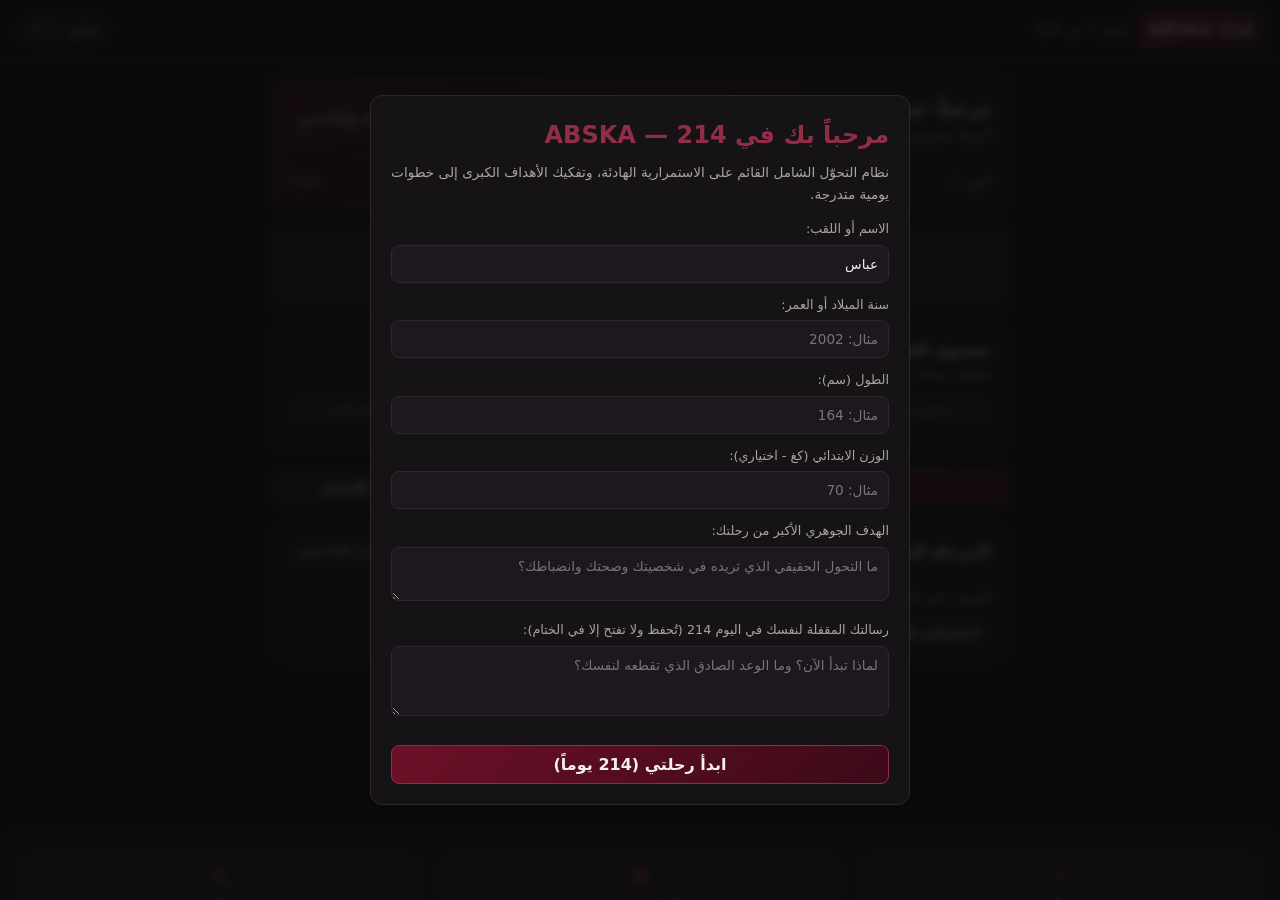
<file: index.html>
<!DOCTYPE html>
<html lang="ar" dir="rtl">
<head>
  <meta charset="UTF-8">
  <meta name="viewport" content="width=device-width, initial-scale=1.0, maximum-scale=1.0, user-scalable=no">
  <meta name="theme-color" content="#0B0B0D">
  <title>ABSKA — 214 | التحوّل الشامل</title>
  <style>
    :root {
      --bg-primary: #0B0B0D;
      --bg-secondary: #151316;
      --bg-card: #1c181e;
      --bg-hover: #262028;
      --maroon-primary: #6D1028;
      --maroon-dark: #3B0A18;
      --maroon-light: #922D48;
      --text-primary: #F4F0F1;
      --text-secondary: #AAA2A7;
      --border-color: #30262B;
      --accent-glow: rgba(146, 45, 72, 0.25);
      --font-stack: system-ui, -apple-system, "Segoe UI", Roboto, "Noto Sans Arabic", Cairo, sans-serif;
    }

    * {
      box-sizing: border-box;
      margin: 0;
      padding: 0;
      font-family: var(--font-stack);
      -webkit-tap-highlight-color: transparent;
    }

    body {
      background-color: var(--bg-primary);
      color: var(--text-primary);
      line-height: 1.6;
      display: flex;
      flex-direction: column;
      min-height: 100vh;
      overflow-x: hidden;
      padding-bottom: 75px;
    }

    /* Scrollbar */
    ::-webkit-scrollbar { width: 5px; height: 5px; }
    ::-webkit-scrollbar-track { background: var(--bg-primary); }
    ::-webkit-scrollbar-thumb { background: var(--border-color); border-radius: 4px; }
    ::-webkit-scrollbar-thumb:hover { background: var(--maroon-primary); }

    /* Top Bar */
    header.app-header {
      position: sticky;
      top: 0;
      z-index: 50;
      background: rgba(11, 11, 13, 0.95);
      backdrop-filter: blur(8px);
      border-bottom: 1px solid var(--border-color);
      padding: 12px 16px;
      display: flex;
      justify-content: space-between;
      align-items: center;
    }
    .brand {
      display: flex;
      align-items: center;
      gap: 10px;
    }
    .brand-logo {
      background: linear-gradient(135deg, var(--maroon-primary), var(--maroon-dark));
      color: var(--text-primary);
      font-weight: 900;
      letter-spacing: 1px;
      padding: 5px 10px;
      border-radius: 8px;
      border: 1px solid var(--maroon-light);
      font-size: 0.95rem;
    }
    .brand-title {
      font-size: 0.85rem;
      color: var(--text-secondary);
      font-weight: 500;
    }
    .user-pill {
      display: flex;
      align-items: center;
      gap: 8px;
      background: var(--bg-secondary);
      border: 1px solid var(--border-color);
      padding: 4px 10px;
      border-radius: 20px;
      font-size: 0.8rem;
    }
    .xp-badge {
      color: var(--maroon-light);
      font-weight: 700;
    }

    /* In-App Reminders */
    .reminder-banner {
      background: linear-gradient(90deg, var(--maroon-dark), var(--bg-secondary));
      border-bottom: 1px solid var(--border-color);
      padding: 8px 16px;
      font-size: 0.8rem;
      color: var(--text-secondary);
      display: flex;
      justify-content: space-between;
      align-items: center;
    }
    .reminder-banner.hidden { display: none; }

    /* Main Container */
    main.view-container {
      flex: 1;
      padding: 16px;
      max-width: 768px;
      width: 100%;
      margin: 0 auto;
    }
    .view-panel {
      display: none;
      animation: fadeIn 0.25s ease-in-out;
    }
    .view-panel.active {
      display: block;
    }
    @keyframes fadeIn {
      from { opacity: 0; transform: translateY(4px); }
      to { opacity: 1; transform: translateY(0); }
    }

    /* Cards & Containers */
    .card {
      background: var(--bg-secondary);
      border: 1px solid var(--border-color);
      border-radius: 12px;
      padding: 16px;
      margin-bottom: 16px;
      box-shadow: 0 4px 12px rgba(0, 0, 0, 0.4);
    }
    .card-header {
      display: flex;
      justify-content: space-between;
      align-items: center;
      margin-bottom: 12px;
      border-bottom: 1px solid rgba(48, 38, 43, 0.6);
      padding-bottom: 8px;
    }
    .card-title {
      font-size: 1rem;
      font-weight: 700;
      color: var(--text-primary);
      display: flex;
      align-items: center;
      gap: 8px;
    }

    /* Typography & Badges */
    h1, h2, h3 { color: var(--text-primary); }
    .text-muted { color: var(--text-secondary); font-size: 0.85rem; }
    .badge {
      display: inline-block;
      padding: 3px 8px;
      border-radius: 6px;
      font-size: 0.75rem;
      font-weight: 600;
      border: 1px solid transparent;
    }
    .badge-maroon {
      background: var(--maroon-dark);
      color: var(--text-primary);
      border-color: var(--maroon-light);
    }
    .badge-secondary {
      background: var(--bg-card);
      color: var(--text-secondary);
      border-color: var(--border-color);
    }

    /* Action Buttons */
    .btn {
      display: inline-flex;
      align-items: center;
      justify-content: center;
      gap: 8px;
      padding: 9px 16px;
      border-radius: 8px;
      font-size: 0.85rem;
      font-weight: 600;
      cursor: pointer;
      border: 1px solid transparent;
      transition: all 0.2s ease;
      text-decoration: none;
    }
    .btn-block { width: 100%; }
    .btn-primary {
      background: linear-gradient(135deg, var(--maroon-primary), var(--maroon-dark));
      color: var(--text-primary);
      border-color: var(--maroon-light);
    }
    .btn-primary:active { transform: scale(0.98); opacity: 0.9; }
    .btn-secondary {
      background: var(--bg-card);
      color: var(--text-primary);
      border-color: var(--border-color);
    }
    .btn-secondary:hover { background: var(--bg-hover); }
    .btn-sm { padding: 5px 10px; font-size: 0.75rem; border-radius: 6px; }
    .btn-danger {
      background: #4a151b;
      border-color: #82222d;
      color: #ffc9ce;
    }

    /* Progress Indicators */
    .progress-bar-container {
      width: 100%;
      height: 8px;
      background: var(--bg-primary);
      border-radius: 4px;
      overflow: hidden;
      margin: 8px 0;
      border: 1px solid var(--border-color);
    }
    .progress-bar-fill {
      height: 100%;
      background: linear-gradient(90deg, var(--maroon-dark), var(--maroon-light));
      border-radius: 4px;
      transition: width 0.4s ease;
    }

    /* Grids & Metric Displays */
    .metrics-grid {
      display: grid;
      grid-template-columns: repeat(2, 1fr);
      gap: 10px;
      margin-bottom: 12px;
    }
    .metric-box {
      background: var(--bg-card);
      border: 1px solid var(--border-color);
      padding: 12px;
      border-radius: 8px;
      text-align: center;
    }
    .metric-value {
      font-size: 1.3rem;
      font-weight: 800;
      color: var(--text-primary);
      margin-top: 4px;
    }
    .metric-label {
      font-size: 0.75rem;
      color: var(--text-secondary);
    }

    /* Forms & Inputs */
    .form-group {
      margin-bottom: 12px;
    }
    label {
      display: block;
      margin-bottom: 5px;
      font-size: 0.8rem;
      color: var(--text-secondary);
      font-weight: 500;
    }
    input, select, textarea {
      width: 100%;
      padding: 10px;
      background: var(--bg-card);
      border: 1px solid var(--border-color);
      border-radius: 8px;
      color: var(--text-primary);
      font-size: 0.85rem;
      outline: none;
    }
    input:focus, select:focus, textarea:focus {
      border-color: var(--maroon-light);
      box-shadow: 0 0 0 2px var(--accent-glow);
    }

    /* Tasks List */
    .task-item {
      display: flex;
      align-items: center;
      gap: 12px;
      background: var(--bg-card);
      border: 1px solid var(--border-color);
      padding: 12px;
      border-radius: 8px;
      margin-bottom: 8px;
      transition: background 0.2s;
    }
    .task-item.completed {
      opacity: 0.6;
      border-color: rgba(48, 38, 43, 0.4);
    }
    .task-item.completed .task-text {
      text-decoration: line-through;
    }
    .task-checkbox {
      width: 22px;
      height: 22px;
      border-radius: 6px;
      border: 2px solid var(--maroon-primary);
      display: flex;
      align-items: center;
      justify-content: center;
      cursor: pointer;
      flex-shrink: 0;
      background: var(--bg-primary);
    }
    .task-checkbox.checked {
      background: var(--maroon-primary);
      color: #fff;
    }
    .task-content {
      flex: 1;
    }
    .task-meta {
      display: flex;
      gap: 8px;
      font-size: 0.7rem;
      color: var(--text-secondary);
      margin-top: 3px;
    }

    /* Tree Paths */
    .tree-node {
      background: var(--bg-card);
      border: 1px solid var(--border-color);
      padding: 12px;
      border-radius: 8px;
      margin-bottom: 10px;
    }
    .tree-node-title {
      display: flex;
      justify-content: space-between;
      align-items: center;
      font-weight: 700;
      font-size: 0.9rem;
    }

    /* Modal Sheet */
    .modal-overlay {
      position: fixed;
      top: 0; left: 0; right: 0; bottom: 0;
      background: rgba(11, 11, 13, 0.85);
      backdrop-filter: blur(4px);
      z-index: 100;
      display: none;
      align-items: center;
      justify-content: center;
      padding: 16px;
    }
    .modal-overlay.active { display: flex; }
    .modal-content {
      background: var(--bg-secondary);
      border: 1px solid var(--border-color);
      border-radius: 12px;
      max-width: 540px;
      width: 100%;
      max-height: 90vh;
      overflow-y: auto;
      padding: 20px;
      position: relative;
    }
    .modal-close {
      position: absolute;
      top: 14px;
      left: 14px;
      background: transparent;
      border: none;
      color: var(--text-secondary);
      font-size: 1.2rem;
      cursor: pointer;
    }

    /* Bottom Navigation Bar */
    nav.bottom-nav {
      position: fixed;
      bottom: 0;
      left: 0;
      right: 0;
      height: 64px;
      background: rgba(15, 13, 16, 0.98);
      border-top: 1px solid var(--border-color);
      display: flex;
      justify-content: space-around;
      align-items: center;
      z-index: 40;
      padding: 0 4px;
    }
    .nav-btn {
      display: flex;
      flex-direction: column;
      align-items: center;
      justify-content: center;
      background: transparent;
      border: none;
      color: var(--text-secondary);
      font-size: 0.65rem;
      font-weight: 600;
      cursor: pointer;
      flex: 1;
      height: 100%;
      transition: color 0.2s;
    }
    .nav-btn svg {
      width: 20px;
      height: 20px;
      margin-bottom: 3px;
      fill: currentColor;
    }
    .nav-btn.active {
      color: var(--maroon-light);
    }

    /* Drawer Menu (for remaining 10 sections) */
    .drawer-overlay {
      position: fixed;
      inset: 0;
      background: rgba(0,0,0,0.7);
      z-index: 90;
      display: none;
    }
    .drawer-overlay.active { display: block; }
    .drawer-menu {
      position: fixed;
      bottom: 64px;
      left: 0;
      right: 0;
      background: var(--bg-secondary);
      border-top: 1px solid var(--border-color);
      border-radius: 16px 16px 0 0;
      padding: 16px;
      z-index: 95;
      display: grid;
      grid-template-columns: repeat(3, 1fr);
      gap: 12px;
      max-height: 70vh;
      overflow-y: auto;
      transform: translateY(100%);
      transition: transform 0.25s ease-out;
    }
    .drawer-menu.active {
      transform: translateY(0);
    }
    .drawer-item {
      display: flex;
      flex-direction: column;
      align-items: center;
      justify-content: center;
      background: var(--bg-card);
      border: 1px solid var(--border-color);
      padding: 12px 6px;
      border-radius: 10px;
      color: var(--text-primary);
      font-size: 0.72rem;
      text-align: center;
      cursor: pointer;
      gap: 6px;
    }
    .drawer-item svg { width: 22px; height: 22px; fill: var(--maroon-light); }

    /* Energy Selector */
    .energy-levels {
      display: flex;
      justify-content: space-between;
      gap: 8px;
      margin: 10px 0;
    }
    .energy-btn {
      flex: 1;
      padding: 8px 4px;
      background: var(--bg-card);
      border: 1px solid var(--border-color);
      color: var(--text-secondary);
      border-radius: 8px;
      font-size: 0.75rem;
      cursor: pointer;
      text-align: center;
    }
    .energy-btn.active {
      background: var(--maroon-primary);
      color: var(--text-primary);
      border-color: var(--maroon-light);
    }

    /* Clean Empty States */
    .empty-state {
      text-align: center;
      padding: 30px 16px;
      color: var(--text-secondary);
    }
    .empty-state p { font-size: 0.85rem; margin-top: 6px; }

    /* Photo Upload Box */
    .photo-preview-grid {
      display: grid;
      grid-template-columns: repeat(auto-fill, minmax(130px, 1fr));
      gap: 10px;
      margin-top: 10px;
    }
    .photo-card {
      background: var(--bg-card);
      border: 1px solid var(--border-color);
      border-radius: 8px;
      overflow: hidden;
      display: flex;
      flex-direction: column;
    }
    .photo-card img {
      width: 100%;
      height: 120px;
      object-fit: cover;
    }
    .photo-card-info {
      padding: 6px;
      font-size: 0.7rem;
      color: var(--text-secondary);
      display: flex;
      justify-content: space-between;
      align-items: center;
    }

    /* Notification Toast */
    .toast {
      position: fixed;
      top: 20px;
      left: 50%;
      transform: translateX(-50%);
      background: var(--maroon-primary);
      color: #fff;
      padding: 8px 16px;
      border-radius: 20px;
      font-size: 0.8rem;
      z-index: 150;
      opacity: 0;
      pointer-events: none;
      transition: opacity 0.3s;
      border: 1px solid var(--maroon-light);
      box-shadow: 0 4px 12px rgba(0,0,0,0.5);
    }
    .toast.show { opacity: 1; }
  </style>
</head>
<body>

  <!-- Toast Notification -->
  <div id="toast" class="toast">تم حفظ البيانات بنجاح</div>

  <!-- Header -->
  <header class="app-header">
    <div class="brand">
      <div class="brand-logo">ABSKA 214</div>
      <div class="brand-title" id="headerDayLabel">اليوم 1 من 214</div>
    </div>
    <div class="user-pill">
      <span id="headerUserName">المستخدم</span>
      <span class="xp-badge" id="headerUserXP">0 XP</span>
    </div>
  </header>

  <!-- In-App Reminder Banner -->
  <div id="reminderBanner" class="reminder-banner hidden">
    <span id="reminderText">تذكير: لديك مهام متبقية لإنجازها اليوم.</span>
    <button class="btn btn-sm btn-secondary" onclick="dismissReminder()">حسناً</button>
  </div>

  <!-- Main Views Container -->
  <main class="view-container">

    <!-- VIEW 1: الرئيسية (Dashboard) -->
    <section id="view-dashboard" class="view-panel active">
      <div class="card" style="background: linear-gradient(145deg, var(--maroon-dark), var(--bg-secondary)); border-color: var(--maroon-light);">
        <div class="card-header" style="border: none; padding-bottom: 0;">
          <div>
            <h2 id="greetingTitle" style="font-size: 1.15rem;">مرحباً بك في رحلة التحوّل</h2>
            <p class="text-muted" id="journeyDaysSubtitle">الرحلة مستمرة خطوة بخطوة</p>
          </div>
          <span class="badge badge-maroon" id="levelNameBadge">المستوى 1: الانطلاقة</span>
        </div>
        <div class="progress-bar-container">
          <div class="progress-bar-fill" id="journeyProgressBar" style="width: 0.5%;"></div>
        </div>
        <div style="display: flex; justify-content: space-between; font-size: 0.75rem; color: var(--text-secondary);">
          <span id="daysPassedLabel">اليوم: 1</span>
          <span id="daysRemainingLabel">المتبقي: 213 يوماً</span>
          <span id="daysPercentLabel">0.5%</span>
        </div>
      </div>

      <div class="metrics-grid">
        <div class="metric-box">
          <div class="metric-label">الاستمرارية الحالية</div>
          <div class="metric-value" id="streakValue">0 أيام</div>
        </div>
        <div class="metric-box">
          <div class="metric-label">مهام اليوم المنجزة</div>
          <div class="metric-value" id="tasksDoneRatio">0 / 0</div>
        </div>
      </div>

      <!-- Energy Rating -->
      <div class="card">
        <div class="card-title">مستوى الطاقة والجاهزية اليوم</div>
        <p class="text-muted">تقييمك يساعد النظام المحلي على اقتراح الحِمل الواقعي:</p>
        <div class="energy-levels">
          <button class="energy-btn" onclick="setDailyEnergy(1)">منخفض جداً</button>
          <button class="energy-btn" onclick="setDailyEnergy(2)">منخفض</button>
          <button class="energy-btn active" onclick="setDailyEnergy(3)">متوسط</button>
          <button class="energy-btn" onclick="setDailyEnergy(4)">مرتفع</button>
          <button class="energy-btn" onclick="setDailyEnergy(5)">طاقة كاملة</button>
        </div>
      </div>

      <!-- Quick Action Controls -->
      <div style="display: flex; gap: 8px; margin-bottom: 16px;">
        <button class="btn btn-primary" style="flex: 2;" onclick="switchView('view-tasks')">مهام اليوم</button>
        <button class="btn btn-secondary" style="flex: 1;" onclick="toggleToughDayModal()">وضع اليوم الصعب</button>
        <button class="btn btn-secondary" style="flex: 1;" onclick="switchView('view-rescue')">العودة للمسار</button>
      </div>

      <!-- Phase Highlights -->
      <div class="card">
        <div class="card-header">
          <span class="card-title">المرحلة الحالية</span>
          <span class="badge badge-secondary" id="currentPhaseBadge">المرحلة الأولى: التأسيس</span>
        </div>
        <p class="text-muted" id="phaseGoalSummary">التعرف على العادات الحالية، وبناء أساس يومي واقعي وقابل للاستمرار دون إرهاق.</p>
        <div style="margin-top: 10px;">
          <button class="btn btn-sm btn-secondary" onclick="switchView('view-journey')">استعراض عقد وخريطة المرحلة</button>
        </div>
      </div>
    </section>

    <!-- VIEW 2: مهام اليوم (Tasks) -->
    <section id="view-tasks" class="view-panel">
      <div class="card">
        <div class="card-header">
          <span class="card-title">قائمة مهام اليوم</span>
          <button class="btn btn-sm btn-primary" onclick="openAddTaskModal()">+ إضافة مهمة</button>
        </div>
        <div id="smartAdaptNotice" class="badge badge-secondary" style="margin-bottom: 10px; display: block; text-align: center;">
          نظام التكيف المحلي: يقترح خطوات واقعية وفق استمرارية الأيام السابقة
        </div>
        <div id="tasksListContainer">
          <!-- Dynamic Task Items -->
        </div>
      </div>
    </section>

    <!-- VIEW 3: خريطة الرحلة (Journey 214) -->
    <section id="view-journey" class="view-panel">
      <div class="card">
        <div class="card-header">
          <span class="card-title">خريطة الـ 214 يوماً ومراحلها</span>
          <span class="badge badge-maroon">8 مراحل متتالية</span>
        </div>
        <p class="text-muted">الرحلة مقسمة تدرجياً. تفتح العقود والتحديات تباعاً وفق انقضاء الأيام وتسجيل الإنجازات:</p>
        <div id="phasesContainer" style="margin-top: 14px;">
          <!-- Dynamically populated phases -->
        </div>
      </div>
    </section>

    <!-- VIEW 4: شجرة تطوير الشخصية (Character Tree) -->
    <section id="view-tree" class="view-panel">
      <div class="card">
        <div class="card-header">
          <span class="card-title">شجرة تطوير أبعاد الشخصية</span>
        </div>
        <p class="text-muted">7 مسارات مستقلة؛ لا يلغي التقصير في مسار إنجاز المسارات الأخرى:</p>
        <div id="treeNodesContainer" style="margin-top: 12px;">
          <!-- Dynamic tree tracks -->
        </div>
      </div>
    </section>

    <!-- VIEW 5: العودة إلى المسار (Rescue / Reset) -->
    <section id="view-rescue" class="view-panel">
      <div class="card" style="border-color: var(--maroon-light);">
        <div class="card-header">
          <span class="card-title">العودة إلى المسار (نظام الإنقاذ)</span>
        </div>
        <p style="font-size: 0.85rem; margin-bottom: 12px;">
          التعثر أو الانقطاع جزء طبيعي من أي مسار حقيقي. قيمتك وثباتك يُقاسان بسرعة العودة بهدوء، لا بالكمال الزائف.
        </p>
        <div class="form-group">
          <label>ما سبب التوقف أو التراجع الأخير؟ (يمكنك اختيار المتطابق):</label>
          <select id="rescueReasonSelect">
            <option value="time">ضيق الوقت وتراكم الواجبات المفاجئة</option>
            <option value="energy">انخفاض شديد في الطاقة والإجهاد البدني</option>
            <option value="difficulty">صعوبة المهام وحملها الأكبر من الواقع</option>
            <option value="distraction">التشتت والانشغال بالهاتف أو المشتتات</option>
            <option value="circumstances">ظروف طارئة خاصة خارجة عن الإرادة</option>
          </select>
        </div>
        <div class="form-group">
          <label>اختر خطوة صغيرة جداً لإعادة تشغيل محركك اليوم:</label>
          <input type="text" id="rescueStepInput" value="إتمام قراءة 3 صفحات أو المشي الخفيف لـ 5 دقائق">
        </div>
        <button class="btn btn-primary btn-block" onclick="applyRescuePlan()">اعتماد خطة الاستئناف اللطيف</button>
      </div>

      <div class="card">
        <div class="card-title">سجل استعادات التوازن السابقة</div>
        <div id="rescueHistoryList" class="text-muted" style="margin-top: 8px;">لا توجد سجلات انقطاع مسجلة.</div>
      </div>
    </section>

    <!-- VIEW 6: دفتر اكتشاف الذات (Self-Discovery Journal) -->
    <section id="view-journal" class="view-panel">
      <div class="card">
        <div class="card-header">
          <span class="card-title">دفتر التأمل واكتشاف الذات</span>
          <button class="btn btn-sm btn-primary" onclick="saveJournalEntry()">حفظ التدوينة</button>
        </div>
        <div class="form-group">
          <label>سؤال اليوم التأملي:</label>
          <p id="dailyJournalPrompt" style="font-weight: 600; font-size: 0.85rem; color: var(--maroon-light);">ما هو الشيء الصغير الذي لو فعلته اليوم سيمثل انتصاراً لوعيك؟</p>
        </div>
        <div class="form-group">
          <label>إجابتك وتدوينتك الحرة:</label>
          <textarea id="journalContentInput" rows="5" placeholder="اكتب بأمانة وتجرد.. كل ما يكتب هنا محفوظ محلياً على جهازك فقط."></textarea>
        </div>
        <div class="card-header" style="margin-top: 16px;">
          <span class="card-title" style="font-size: 0.9rem;">السجلات السابقة</span>
        </div>
        <div id="journalEntriesContainer"></div>
      </div>
    </section>

    <!-- VIEW 7: القراءة والمعرفة (Books & Application) -->
    <section id="view-reading" class="view-panel">
      <div class="card">
        <div class="card-header">
          <span class="card-title">مكتبة القراءة والتطبيق العملي</span>
          <button class="btn btn-sm btn-primary" onclick="openAddBookModal()">+ إضافة كتاب</button>
        </div>
        <p class="text-muted">المعرفة غير المطبقة عبء ذهني؛ اربط كل كتاب بخطوة سلوكية ملموسة.</p>
        <div id="booksListContainer" style="margin-top: 10px;"></div>
      </div>
    </section>

    <!-- VIEW 8: مشاريع المهارات (Skill Projects) -->
    <section id="view-skills" class="view-panel">
      <div class="card">
        <div class="card-header">
          <span class="card-title">مشاريع المهارات العملية</span>
          <button class="btn btn-sm btn-primary" onclick="openAddSkillModal()">+ مشروع جديد</button>
        </div>
        <p class="text-muted">اختر مهارة لكل مرحلة ونفذ عليها ناتجاً ملموساً يثبت تمكنك منها.</p>
        <div id="skillsListContainer" style="margin-top: 10px;"></div>
      </div>
    </section>

    <!-- VIEW 9: إدارة الوقت (Time Management) -->
    <section id="view-time" class="view-panel">
      <div class="card">
        <div class="card-header">
          <span class="card-title">سجل توزيع الوقت والأنشطة</span>
          <button class="btn btn-sm btn-primary" onclick="openAddTimeModal()">+ تسجيل نشاط</button>
        </div>
        <div id="timeEntriesContainer"></div>
      </div>
    </section>

    <!-- VIEW 10: الأرشيف والصور ومقياس التغيير (Archive & Photos) -->
    <section id="view-archive" class="view-panel">
      <div class="card">
        <div class="card-header">
          <span class="card-title">الصور المرحلية والتوثيق البصري</span>
        </div>
        <p class="text-muted">يتم تخزين الصور محلياً داخل المتصفح دون رفعها لأي خادم إطلاقاً:</p>
        <input type="file" id="photoFileInput" accept="image/*" style="display: none;" onchange="handlePhotoUpload(event)">
        <button class="btn btn-secondary btn-block" style="margin-top: 8px;" onclick="document.getElementById('photoFileInput').click()">+ إضافة صورة لتوثيق المرحلة</button>
        <div id="photoGalleryContainer" class="photo-preview-grid"></div>
      </div>

      <div class="card">
        <div class="card-header">
          <span class="card-title">رسالة اليوم 214 (من نفسي القديمة)</span>
        </div>
        <div id="letterLockStatus" style="font-size: 0.85rem; color: var(--text-secondary);">
          الرسالة محفوظة ومقفلة بإحكام حتى بلوغ اليوم 214.
        </div>
        <button id="viewLetterBtn" class="btn btn-sm btn-secondary" style="margin-top: 8px;" onclick="revealOrEditLetter()">عرض أو تعديل الرسالة</button>
      </div>
    </section>

    <!-- VIEW 11: تحليل السلوك والتعثر (Diagnostics) -->
    <section id="view-diagnostics" class="view-panel">
      <div class="card">
        <div class="card-header">
          <span class="card-title">تحليل أنماط السلوك والتعثر</span>
        </div>
        <p class="text-muted">استنتاجات برمجية محلية مبنية على سجلاتك الفعلية لتعديل خطتك برفق:</p>
        <div id="diagnosticsOutput" style="margin-top: 12px; font-size: 0.85rem; line-height: 1.8;">
          جارِ تجميع السجلات... يتطلب النظام ما لا يقل عن 3 أيام من النشاط لتوليد قراءات دقيقة لأنماط التأجيل.
        </div>
      </div>
    </section>

    <!-- VIEW 12: بنك المكافآت والتجارب (Rewards & Bucket List) -->
    <section id="view-rewards" class="view-panel">
      <div class="card">
        <div class="card-header">
          <span class="card-title">بنك المكافآت الآمنة</span>
          <button class="btn btn-sm btn-primary" onclick="openAddRewardModal()">+ مكافأة</button>
        </div>
        <div id="rewardsListContainer"></div>
      </div>
      <div class="card">
        <div class="card-header">
          <span class="card-title">قائمة التجارب الجديدة (تجارب أريد خوضها)</span>
          <button class="btn btn-sm btn-primary" onclick="openAddExperienceModal()">+ تجربة</button>
        </div>
        <div id="experiencesListContainer"></div>
      </div>
    </section>

    <!-- VIEW 13: خطة ما بعد 214 (Post Journey) -->
    <section id="view-post" class="view-panel">
      <div class="card">
        <div class="card-header">
          <span class="card-title">خطة ما بعد اليوم 214 (مرحلة الاستمرار)</span>
        </div>
        <p class="text-muted">الـ 214 يوماً ليست نهاية المطاف بل معسكر التأسيس لنظام حياتك الجديد:</p>
        <div class="form-group" style="margin-top: 10px;">
          <label>أهم ثلاث عادات يجب أن تستمر مدى الحياة:</label>
          <textarea id="postHabitsText" rows="3" placeholder="1. الاستيقاظ المنظم&#10;2. القراءة اليومية&#10;3. التمرين المنتظم"></textarea>
        </div>
        <div class="form-group">
          <label>الحد الأدنى الذي لا أتنازل عنه في أصعب أيامي القادمة:</label>
          <input type="text" id="postMinimalText" placeholder="مثال: 10 دقائق حركة + 5 صفحات قراءة">
        </div>
        <button class="btn btn-primary btn-block" onclick="savePostPlan()">حفظ ميثاق الاستمرار الدائم</button>
      </div>
    </section>

    <!-- VIEW 14: الإعدادات والنسخ الاحتياطي (Settings & Backup) -->
    <section id="view-settings" class="view-panel">
      <div class="card">
        <div class="card-header">
          <span class="card-title">النسخ الاحتياطي وحماية البيانات</span>
        </div>
        <p class="text-muted">بياناتك كاملة ملكك وحدك ومخزنة في متصفحك. صدّر نسخة JSON بانتظام لتأمينها:</p>
        <div style="display: flex; gap: 8px; margin-top: 10px;">
          <button class="btn btn-primary" style="flex: 1;" onclick="exportBackupData()">تصدير نسخة JSON</button>
          <button class="btn btn-secondary" style="flex: 1;" onclick="document.getElementById('importFileInput').click()">استيراد نسخة</button>
          <input type="file" id="importFileInput" accept=".json" style="display: none;" onchange="importBackupData(event)">
        </div>
      </div>

      <div class="card">
        <div class="card-header">
          <span class="card-title">التحكم بالرحلة واليوم الحالي</span>
        </div>
        <div class="form-group">
          <label>تغيير اسم المستخدم الظاهر:</label>
          <input type="text" id="settingsUserNameInput">
        </div>
        <button class="btn btn-secondary btn-block" onclick="updateUserSettings()">حفظ البيانات</button>

        <div style="margin-top: 16px; border-top: 1px solid var(--border-color); padding-top: 12px;">
          <span class="text-muted" style="display: block; margin-bottom: 6px;">محاكاة التقدم للاختبار (مراحل الرحلة):</span>
          <div style="display: flex; gap: 6px;">
            <button class="btn btn-sm btn-secondary" onclick="simulateDay(1)">اليوم 1</button>
            <button class="btn btn-sm btn-secondary" onclick="simulateDay(30)">اليوم 30</button>
            <button class="btn btn-sm btn-secondary" onclick="simulateDay(90)">اليوم 90</button>
            <button class="btn btn-sm btn-secondary" onclick="simulateDay(214)">اليوم 214</button>
          </div>
        </div>

        <div style="margin-top: 16px; border-top: 1px solid var(--border-color); padding-top: 12px;">
          <button class="btn btn-danger btn-block" onclick="wipeAppData()">إعادة ضبط التطبيق ومسح البيانات</button>
        </div>
      </div>
    </section>

  </main>

  <!-- Bottom Navigation -->
  <nav class="bottom-nav">
    <button class="nav-btn active" onclick="switchView('view-dashboard', this)">
      <svg viewBox="0 0 24 24"><path d="M10 20v-6h4v6h5v-8h3L12 3 2 12h3v8z"/></svg>
      <span>الرئيسية</span>
    </button>
    <button class="nav-btn" onclick="switchView('view-tasks', this)">
      <svg viewBox="0 0 24 24"><path d="M19 3H5c-1.1 0-2 .9-2 2v14c0 1.1.9 2 2 2h14c1.1 0 2-.9 2-2V5c0-1.1-.9-2-2-2zm-9 14l-5-5 1.41-1.41L10 14.17l7.59-7.59L19 8l-9 9z"/></svg>
      <span>المهام</span>
    </button>
    <button class="nav-btn" onclick="switchView('view-journey', this)">
      <svg viewBox="0 0 24 24"><path d="M20.5 3l-.16.03L15 5.1 9 3 3.36 4.9c-.21.07-.36.25-.36.48V20.5c0 .28.22.5.5.5l.16-.03L9 18.9l6 2.1 5.64-1.9c.21-.07.36-.25.36-.48V3.5c0-.28-.22-.5-.5-.5zM15 19l-6-2.11V5l6 2.11V19z"/></svg>
      <span>الخريطة</span>
    </button>
    <button class="nav-btn" onclick="switchView('view-tree', this)">
      <svg viewBox="0 0 24 24"><path d="M12 2L6 8h3v6h6V8h3L12 2zm-1 14H7v2h4v4h2v-4h4v-2h-4v-4h-2v4z"/></svg>
      <span>الشجرة</span>
    </button>
    <button class="nav-btn" onclick="toggleDrawer()">
      <svg viewBox="0 0 24 24"><path d="M4 8h16V6H4v2zm0 5h16v-2H4v2zm0 5h16v-2H4v2z"/></svg>
      <span>المزيد</span>
    </button>
  </nav>

  <!-- More Options Drawer -->
  <div id="drawerOverlay" class="drawer-overlay" onclick="toggleDrawer()"></div>
  <div id="drawerMenu" class="drawer-menu">
    <div class="drawer-item" onclick="switchView('view-journal'); toggleDrawer();">
      <svg viewBox="0 0 24 24"><path d="M3 17.25V21h3.75L17.81 9.94l-3.75-3.75L3 17.25zM20.71 7.04c.39-.39.39-1.02 0-1.41l-2.34-2.34c-.39-.39-1.02-.39-1.41 0l-1.83 1.83 3.75 3.75 1.83-1.83z"/></svg>
      <span>دفتر الذات</span>
    </div>
    <div class="drawer-item" onclick="switchView('view-reading'); toggleDrawer();">
      <svg viewBox="0 0 24 24"><path d="M18 2H6c-1.1 0-2 .9-2 2v16c0 1.1.9 2 2 2h12c1.1 0 2-.9 2-2V4c0-1.1-.9-2-2-2zM6 4h5v8l-2.5-1.5L6 12V4z"/></svg>
      <span>المكتبة والقراءة</span>
    </div>
    <div class="drawer-item" onclick="switchView('view-skills'); toggleDrawer();">
      <svg viewBox="0 0 24 24"><path d="M22.7 19l-9.1-9.1c.9-2.3.4-5-1.5-6.9-2-2-5-2.4-7.4-1.3L9 6 6 9 1.6 4.7C.4 7.1.9 10.1 2.9 12.1c1.9 1.9 4.6 2.4 6.9 1.5l9.1 9.1c.4.4 1 .4 1.4 0l2.3-2.3c.5-.4.5-1.1.1-1.4z"/></svg>
      <span>مشاريع المهارات</span>
    </div>
    <div class="drawer-item" onclick="switchView('view-time'); toggleDrawer();">
      <svg viewBox="0 0 24 24"><path d="M11.99 2C6.47 2 2 6.48 2 12s4.47 10 9.99 10C17.52 22 22 17.52 22 12S17.52 2 11.99 2zM12 20c-4.42 0-8-3.58-8-8s3.58-8 8-8 8 3.58 8 8-3.58 8-8 8zm.5-13H11v6l5.25 3.15.75-1.23-4.5-2.67z"/></svg>
      <span>إدارة الوقت</span>
    </div>
    <div class="drawer-item" onclick="switchView('view-archive'); toggleDrawer();">
      <svg viewBox="0 0 24 24"><path d="M21 19V5c0-1.1-.9-2-2-2H5c-1.1 0-2 .9-2 2v14c0 1.1.9 2 2 2h14c1.1 0 2-.9 2-2zM8.5 13.5l2.5 3.01L14.5 12l4.5 6H5l3.5-4.5z"/></svg>
      <span>الصور والأرشيف</span>
    </div>
    <div class="drawer-item" onclick="switchView('view-diagnostics'); toggleDrawer();">
      <svg viewBox="0 0 24 24"><path d="M19 3H5c-1.1 0-2 .9-2 2v14c0 1.1.9 2 2 2h14c1.1 0 2-.9 2-2V5c0-1.1-.9-2-2-2zm-7 14l-4-4 1.41-1.41L12 14.17l6.59-6.59L20 9l-8 8z"/></svg>
      <span>تحليل السلوك</span>
    </div>
    <div class="drawer-item" onclick="switchView('view-rewards'); toggleDrawer();">
      <svg viewBox="0 0 24 24"><path d="M12 2l3.09 6.26L22 9.27l-5 4.87 1.18 6.88L12 17.77l-6.18 3.25L7 14.14 2 9.27l6.91-1.01L12 2z"/></svg>
      <span>المكافآت والتجارب</span>
    </div>
    <div class="drawer-item" onclick="switchView('view-rescue'); toggleDrawer();">
      <svg viewBox="0 0 24 24"><path d="M12 2C6.48 2 2 6.48 2 12s4.48 10 10 10 10-4.48 10-10S17.52 2 12 2zm1 15h-2v-2h2v2zm0-4h-2V7h2v6z"/></svg>
      <span>العودة للمسار</span>
    </div>
    <div class="drawer-item" onclick="switchView('view-post'); toggleDrawer();">
      <svg viewBox="0 0 24 24"><path d="M9 16.17L4.83 12l-1.42 1.41L9 19 21 7l-1.41-1.41z"/></svg>
      <span>ما بعد 214</span>
    </div>
    <div class="drawer-item" onclick="switchView('view-settings'); toggleDrawer();">
      <svg viewBox="0 0 24 24"><path d="M19.14 12.94c.04-.3.06-.61.06-.94 0-.32-.02-.64-.07-.94l2.03-1.58c.18-.14.23-.41.12-.61l-1.92-3.32c-.12-.22-.37-.29-.59-.22l-2.39.96c-.5-.38-1.03-.7-1.62-.94l-.36-2.54c-.04-.24-.24-.41-.48-.41h-3.84c-.24 0-.43.17-.47.41l-.36 2.54c-.59.24-1.13.57-1.62.94l-2.39-.96c-.22-.08-.47 0-.59.22L2.74 8.87c-.12.21-.08.47.12.61l2.03 1.58c-.05.3-.09.63-.09.94s.02.64.07.94l-2.03 1.58c-.18.14-.23.41-.12.61l1.92 3.32c.12.22.37.29.59.22l2.39-.96c.5.38 1.03.7 1.62.94l.36 2.54c.05.24.24.41.48.41h3.84c.24 0 .44-.17.47-.41l.36-2.54c.59-.24 1.13-.56 1.62-.94l2.39.96c.22.08.47 0 .59-.22l1.92-3.32c.12-.22.07-.47-.12-.61l-2.01-1.58zM12 15.6c-1.98 0-3.6-1.62-3.6-3.6s1.62-3.6 3.6-3.6 3.6 1.62 3.6 3.6-1.62 3.6-3.6 3.6z"/></svg>
      <span>الإعدادات والنسخ</span>
    </div>
  </div>

  <!-- ONBOARDING MODAL (First run) -->
  <div id="onboardingModal" class="modal-overlay">
    <div class="modal-content">
      <h2 style="color: var(--maroon-light); margin-bottom: 8px;">مرحباً بك في ABSKA — 214</h2>
      <p class="text-muted" style="margin-bottom: 14px;">
        نظام التحوّل الشامل القائم على الاستمرارية الهادئة، وتفكيك الأهداف الكبرى إلى خطوات يومية متدرجة.
      </p>
      
      <div class="form-group">
        <label>الاسم أو اللقب:</label>
        <input type="text" id="obName" placeholder="اكتب اسمك هنا" value="عباس">
      </div>
      <div class="form-group">
        <label>سنة الميلاد أو العمر:</label>
        <input type="number" id="obAge" placeholder="مثال: 2002">
      </div>
      <div class="form-group">
        <label>الطول (سم):</label>
        <input type="number" id="obHeight" placeholder="مثال: 164">
      </div>
      <div class="form-group">
        <label>الوزن الابتدائي (كغ - اختياري):</label>
        <input type="number" id="obWeight" placeholder="مثال: 70">
      </div>
      <div class="form-group">
        <label>الهدف الجوهري الأكبر من رحلتك:</label>
        <textarea id="obCoreGoal" rows="2" placeholder="ما التحول الحقيقي الذي تريده في شخصيتك وصحتك وانضباطك؟"></textarea>
      </div>
      <div class="form-group">
        <label>رسالتك المقفلة لنفسك في اليوم 214 (تُحفظ ولا تفتح إلا في الختام):</label>
        <textarea id="obLetter" rows="3" placeholder="لماذا تبدأ الآن؟ وما الوعد الصادق الذي تقطعه لنفسك؟"></textarea>
      </div>

      <button class="btn btn-primary btn-block" style="margin-top: 10px; font-size: 1rem;" onclick="completeOnboarding()">
        ابدأ رحلتي (214 يوماً)
      </button>
    </div>
  </div>

  <!-- MODAL: إضافة مهمة -->
  <div id="addTaskModal" class="modal-overlay">
    <div class="modal-content">
      <button class="modal-close" onclick="closeModal('addTaskModal')">✕</button>
      <h3 style="margin-bottom: 10px;">إضافة مهمة جديدة</h3>
      <div class="form-group">
        <label>اسم المهمة:</label>
        <input type="text" id="taskTitleInput" placeholder="مثال: قراءة 10 صفحات من الكتاب">
      </div>
      <div class="form-group">
        <label>المجال:</label>
        <select id="taskDomainSelect">
          <option value="fitness">الجسم واللياقة</option>
          <option value="discipline">الانضباط والاستمرارية</option>
          <option value="reading">المعرفة والقراءة</option>
          <option value="skills">المهارات والمشاريع</option>
          <option value="time">تنظيم الوقت والحياة</option>
          <option value="self">اكتشاف الذات والسلوك</option>
          <option value="habits">العادات الشخصية والروحية</option>
        </select>
      </div>
      <div class="form-group">
        <label>مستوى الصعوبة المتوقع:</label>
        <select id="taskDifficultySelect">
          <option value="1">بسيط وخفيف (10 XP)</option>
          <option value="2">متوسط (20 XP)</option>
          <option value="3">عميق ويتطلب تركيزاً (35 XP)</option>
        </select>
      </div>
      <div class="form-group">
        <label>الوقت المتوقع (بالدقائق):</label>
        <input type="number" id="taskTimeInput" value="20">
      </div>
      <button class="btn btn-primary btn-block" onclick="submitNewTask()">إضافة للمهام</button>
    </div>
  </div>

  <!-- MODAL: وضع اليوم الصعب -->
  <div id="toughDayModal" class="modal-overlay">
    <div class="modal-content">
      <button class="modal-close" onclick="closeModal('toughDayModal')">✕</button>
      <h3 style="color: var(--maroon-light); margin-bottom: 8px;">تفعيل «وضع اليوم الصعب»</h3>
      <p class="text-muted" style="margin-bottom: 12px;">
        عندما تكون طاقتك منخفضة أو تواجه ضغوطاً حادة، ننتقل للحد الأدنى الآمن لنحافظ على استمرار السلسلة دون كسر ذاتك.
      </p>
      <div class="card" style="background: var(--bg-card); font-size: 0.85rem; line-height: 1.8;">
        <strong>المهام المصغرة المقترحة لليوم:</strong>
        <ul style="padding-right: 20px; margin-top: 6px;">
          <li>قراءة صفحة واحدة فقط من كتابك.</li>
          <li>شرب الماء والمشي الهادئ لمدة 5 دقائق.</li>
          <li>ترتيب مساحة عملك الصغيرة.</li>
          <li>كتابة سطر واحد في دفتر الملاحظات.</li>
        </ul>
      </div>
      <button class="btn btn-primary btn-block" onclick="activateToughDayMode()">تطبيق الوضع المصغر لليوم</button>
    </div>
  </div>

  <!-- JAVASCRIPT APP ENGINE -->
  <script>
    /* ==========================================================================
       ABSKA 214 — STATE & STORAGE ENGINE (IndexedDB + LocalStorage)
       ========================================================================== */

    const APP_STORAGE_KEY = 'ABSKA_214_DATA_STORE';
    const DB_NAME = 'ABSKA_214_INDEXED_DB';
    const DB_VERSION = 1;

    let dbInstance = null;

    // Default Sane State
    const defaultState = {
      profile: {
        name: 'عباس',
        age: 2002,
        height: 164,
        weight: 70,
        coreGoal: 'بناء الانضباط والتحول الشامل في الجسم والعقل وإدارة الحياة.',
        startDate: null, // Initialized upon clicking Start Journey
        started: false,
        xp: 0,
        level: 1,
        streak: 0,
        currentDay: 1,
        energyToday: 3,
        letter214: '',
        letterSealed: true
      },
      tasks: [
        { id: 1, title: 'المشي أو الحركة الخفيفة 20 دقيقة', domain: 'fitness', difficulty: 1, time: 20, completed: false, xp: 15, isMini: false },
        { id: 2, title: 'قراءة 10 صفحات بتركيز دون هاتف', domain: 'reading', difficulty: 2, time: 20, completed: false, xp: 20, isMini: false },
        { id: 3, title: 'تنظيم مهام الغد قبل النوم', domain: 'time', difficulty: 1, time: 10, completed: false, xp: 10, isMini: false },
        { id: 4, title: 'تدوين ملاحظة في دفتر الذات', domain: 'self', difficulty: 1, time: 10, completed: false, xp: 10, isMini: false }
      ],
      tree: {
        fitness: { name: 'الجسم واللياقة', level: 1, xp: 40, max: 100 },
        discipline: { name: 'الانضباط والاستمرارية', level: 1, xp: 50, max: 100 },
        reading: { name: 'المعرفة والقراءة', level: 1, xp: 30, max: 100 },
        skills: { name: 'المهارات والمشاريع', level: 1, xp: 20, max: 100 },
        time: { name: 'تنظيم الوقت والحياة', level: 1, xp: 45, max: 100 },
        self: { name: 'اكتشاف الذات والسلوك', level: 1, xp: 25, max: 100 },
        habits: { name: 'العادات الشخصية والروحية', level: 1, xp: 35, max: 100 }
      },
      journals: [],
      books: [],
      skills: [],
      timeLogs: [],
      rewards: [
        { id: 1, title: 'مشاهدة فيلم وثائقي ممتع', cost: 100, claimed: false },
        { id: 2, title: 'شراء كتاب تقني أو معرفي جديد', cost: 250, claimed: false }
      ],
      experiences: [
        { id: 1, title: 'تجربة الاستيقاظ 5:00 ص والمشي في الهواء النقي', status: 'pending' },
        { id: 2, title: 'العمل لمدة ساعتين متواصلتين بدون إشعارات إطلاقاً', status: 'completed' }
      ],
      rescueLogs: [],
      phases: [
        { index: 1, days: '1 - 30', name: 'المرحلة الأولى: التأسيس', goal: 'التعرف على العادات الحالية، وبناء روتين واقعي دون إجهاد.' },
        { index: 2, days: '31 - 60', name: 'المرحلة الثانية: الانضباط', goal: 'تطوير الالتزام بالمهام، وتقليل التأجيل، وتحسين إدارة اليوم.' },
        { index: 3, days: '61 - 90', name: 'المرحلة الثالثة: الجسم والحركة', goal: 'تثبيت الحركة الآمنة، ومتابعة النشاط والتقدم البدني.' },
        { index: 4, days: '91 - 120', name: 'المرحلة الرابعة: المعرفة', goal: 'اختيار كتاب مناسب، وتسجيل الأفكار وتطبيقها سلوكياً.' },
        { index: 5, days: '121 - 150', name: 'المرحلة الخامسة: المهارات', goal: 'اختيار مهارة عملية، وإنجاز مشروع حقيقي يثبت الإتقان.' },
        { index: 6, days: '151 - 180', name: 'المرحلة السادسة: التوسع والتجربة', goal: 'تجربة أنشطة جديدة ومراجعة طرق إدارة الوقت.' },
        { index: 7, days: '181 - 210', name: 'المرحلة السابعة: التثبيت', goal: 'تثبيت العادات الناجحة ومعالجة نقاط التعثر المتكررة.' },
        { index: 8, days: '211 - 214', name: 'المرحلة الختامية: الإغلاق والتحول', goal: 'استخراج النتائج، وفتح رسالة البداية، وتفعيل ميثاق الاستمرار.' }
      ],
      postPlan: { habits: '', minimal: '' }
    };

    let appState = JSON.parse(JSON.stringify(defaultState));

    // Initialize Database for Photos & Large Assets
    function initIndexedDB() {
      return new Promise((resolve) => {
        const request = indexedDB.open(DB_NAME, DB_VERSION);
        request.onupgradeneeded = (e) => {
          const db = e.target.result;
          if (!db.objectStoreNames.contains('photos')) {
            db.createObjectStore('photos', { keyPath: 'id', autoIncrement: true });
          }
        };
        request.onsuccess = (e) => {
          dbInstance = e.target.result;
          loadSavedPhotos();
          resolve(dbInstance);
        };
        request.onerror = () => {
          console.warn('IndexedDB not fully accessible, running localStorage mode.');
          resolve(null);
        };
      });
    }

    // Save State
    function persistState() {
      localStorage.setItem(APP_STORAGE_KEY, JSON.stringify(appState));
      updateUI();
    }

    // Load State
    function loadState() {
      const stored = localStorage.getItem(APP_STORAGE_KEY);
      if (stored) {
        try {
          appState = Object.assign(JSON.parse(JSON.stringify(defaultState)), JSON.parse(stored));
        } catch(e) {
          console.error('Error parsing stored data', e);
        }
      }
      recalculateDayProgress();
    }

    // Dynamic Recalculation of Days
    function recalculateDayProgress() {
      if (appState.profile.started && appState.profile.startDate) {
        const start = new Date(appState.profile.startDate);
        const now = new Date();
        const diffTime = Math.abs(now - start);
        const diffDays = Math.floor(diffTime / (1000 * 60 * 60 * 24)) + 1;
        appState.profile.currentDay = Math.min(Math.max(diffDays, 1), 214);
      }
    }

    /* ==========================================================================
       VIEW ROUTING & CONTROLLERS
       ========================================================================== */

    function switchView(viewId, triggerBtn = null) {
      document.querySelectorAll('.view-panel').forEach(panel => panel.classList.remove('active'));
      const target = document.getElementById(viewId);
      if (target) target.classList.add('active');

      if (triggerBtn) {
        document.querySelectorAll('.nav-btn').forEach(btn => btn.classList.remove('active'));
        triggerBtn.classList.add('active');
      }
      window.scrollTo({ top: 0, behavior: 'smooth' });
    }

    function toggleDrawer() {
      const overlay = document.getElementById('drawerOverlay');
      const menu = document.getElementById('drawerMenu');
      overlay.classList.toggle('active');
      menu.classList.toggle('active');
    }

    function showToast(msg) {
      const toast = document.getElementById('toast');
      toast.innerText = msg;
      toast.classList.add('show');
      setTimeout(() => toast.classList.remove('show'), 2500);
    }

    /* ==========================================================================
       ONBOARDING WIZARD
       ========================================================================== */

    function checkOnboarding() {
      if (!appState.profile.started) {
        document.getElementById('onboardingModal').classList.add('active');
      }
    }

    function completeOnboarding() {
      const name = document.getElementById('obName').value.trim() || 'عباس';
      const age = parseInt(document.getElementById('obAge').value) || 2002;
      const height = parseInt(document.getElementById('obHeight').value) || 164;
      const weight = parseInt(document.getElementById('obWeight').value) || 70;
      const coreGoal = document.getElementById('obCoreGoal').value.trim() || 'الانضباط والتحول الشامل';
      const letter = document.getElementById('obLetter').value.trim();

      appState.profile.name = name;
      appState.profile.age = age;
      appState.profile.height = height;
      appState.profile.weight = weight;
      appState.profile.coreGoal = coreGoal;
      appState.profile.letter214 = letter;
      appState.profile.startDate = new Date().toISOString();
      appState.profile.started = true;
      appState.profile.currentDay = 1;

      document.getElementById('onboardingModal').classList.remove('active');
      persistState();
      showToast('بدأت الرحلة المباركة! اليوم 1 من 214');
    }

    /* ==========================================================================
       UI RENDERING
       ========================================================================== */

    function updateUI() {
      // Header Updates
      document.getElementById('headerDayLabel').innerText = `اليوم ${appState.profile.currentDay} من 214`;
      document.getElementById('headerUserName').innerText = appState.profile.name;
      document.getElementById('headerUserXP').innerText = `${appState.profile.xp} XP`;

      // Dashboard
      document.getElementById('greetingTitle').innerText = `مرحباً، ${appState.profile.name}`;
      const day = appState.profile.currentDay;
      const remaining = 214 - day;
      const percent = ((day / 214) * 100).toFixed(1);

      document.getElementById('daysPassedLabel').innerText = `اليوم: ${day}`;
      document.getElementById('daysRemainingLabel').innerText = `المتبقي: ${remaining} يوماً`;
      document.getElementById('daysPercentLabel').innerText = `${percent}%`;
      document.getElementById('journeyProgressBar').style.width = `${percent}%`;

      // Level
      const levelTitle = getLevelTitle(appState.profile.xp);
      document.getElementById('levelNameBadge').innerText = levelTitle;

      // Streak & Tasks Ratio
      document.getElementById('streakValue').innerText = `${appState.profile.streak} أيام`;
      const doneCount = appState.tasks.filter(t => t.completed).length;
      document.getElementById('tasksDoneRatio').innerText = `${doneCount} / ${appState.tasks.length}`;

      // Current Phase Info
      const currentPhase = getPhaseForDay(day);
      document.getElementById('currentPhaseBadge').innerText = currentPhase.name;
      document.getElementById('phaseGoalSummary').innerText = currentPhase.goal;

      // Render Components
      renderTasks();
      renderTree();
      renderPhases();
      renderJournals();
      renderBooks();
      renderSkills();
      renderTimeLogs();
      renderRewards();
      renderExperiences();
      renderDiagnostics();

      // Settings inputs
      document.getElementById('settingsUserNameInput').value = appState.profile.name;
    }

    function getLevelTitle(xp) {
      if (xp >= 1000) return 'المستوى 5: سيّد الاستمرارية';
      if (xp >= 600) return 'المستوى 4: الممارس المتقدم';
      if (xp >= 300) return 'المستوى 3: المنضبط الثابت';
      if (xp >= 100) return 'المستوى 2: المجتهد الملتزم';
      return 'المستوى 1: الانطلاقة والتأسيس';
    }

    function getPhaseForDay(day) {
      if (day <= 30) return appState.phases[0];
      if (day <= 60) return appState.phases[1];
      if (day <= 90) return appState.phases[2];
      if (day <= 120) return appState.phases[3];
      if (day <= 150) return appState.phases[4];
      if (day <= 180) return appState.phases[5];
      if (day <= 210) return appState.phases[6];
      return appState.phases[7];
    }

    /* ==========================================================================
       TASKS ENGINE
       ========================================================================== */

    function renderTasks() {
      const container = document.getElementById('tasksListContainer');
      if (appState.tasks.length === 0) {
        container.innerHTML = '<div class="empty-state"><p>لا توجد مهام حالية. اضغط على "+ إضافة مهمة" للبدء.</p></div>';
        return;
      }
      container.innerHTML = appState.tasks.map(task => `
        <div class="task-item ${task.completed ? 'completed' : ''}">
          <div class="task-checkbox ${task.completed ? 'checked' : ''}" onclick="toggleTaskCompletion(${task.id})">
            ${task.completed ? '✓' : ''}
          </div>
          <div class="task-content">
            <div class="task-text" style="font-weight: 600; font-size: 0.88rem;">${task.title}</div>
            <div class="task-meta">
              <span>${getDomainName(task.domain)}</span>
              <span>• ${task.time} دقيقة</span>
              <span>• +${task.xp} XP</span>
              ${task.isMini ? '<span class="badge badge-maroon">مهمة مصغرة</span>' : ''}
            </div>
          </div>
          <button class="btn btn-sm btn-secondary" onclick="deleteTask(${task.id})">حذف</button>
        </div>
      `).join('');
    }

    function toggleTaskCompletion(taskId) {
      const task = appState.tasks.find(t => t.id === taskId);
      if (!task) return;

      task.completed = !task.completed;
      if (task.completed) {
        appState.profile.xp += task.xp;
        if (appState.tree[task.domain]) {
          appState.tree[task.domain].xp += task.xp;
          if (appState.tree[task.domain].xp >= appState.tree[task.domain].max) {
            appState.tree[task.domain].level += 1;
            appState.tree[task.domain].xp = 0;
            showToast(`ارتقى مسار ${appState.tree[task.domain].name} إلى المستوى ${appState.tree[task.domain].level}!`);
          }
        }
        showToast(`أحسنت! +${task.xp} XP`);
      } else {
        appState.profile.xp = Math.max(0, appState.profile.xp - task.xp);
      }
      persistState();
    }

    function openAddTaskModal() {
      document.getElementById('addTaskModal').classList.add('active');
    }

    function closeModal(id) {
      document.getElementById(id).classList.remove('active');
    }

    function submitNewTask() {
      const title = document.getElementById('taskTitleInput').value.trim();
      const domain = document.getElementById('taskDomainSelect').value;
      const diff = parseInt(document.getElementById('taskDifficultySelect').value);
      const time = parseInt(document.getElementById('taskTimeInput').value) || 15;

      if (!title) return;

      const xp = diff === 1 ? 10 : diff === 2 ? 20 : 35;
      appState.tasks.push({
        id: Date.now(),
        title,
        domain,
        difficulty: diff,
        time,
        completed: false,
        xp,
        isMini: false
      });

      document.getElementById('taskTitleInput').value = '';
      closeModal('addTaskModal');
      persistState();
      showToast('تمت إضافة المهمة بنجاح');
    }

    function deleteTask(id) {
      appState.tasks = appState.tasks.filter(t => t.id !== id);
      persistState();
    }

    function getDomainName(domain) {
      const map = {
        fitness: 'الجسم واللياقة',
        discipline: 'الانضباط',
        reading: 'المعرفة والقراءة',
        skills: 'المهارات والمشاريع',
        time: 'تنظيم الوقت',
        self: 'اكتشاف الذات',
        habits: 'العادات الشخصية'
      };
      return map[domain] || 'عام';
    }

    /* ==========================================================================
       ENERGY & TOUGH DAY MODE
       ========================================================================== */

    function setDailyEnergy(level) {
      appState.profile.energyToday = level;
      document.querySelectorAll('.energy-btn').forEach((b, idx) => {
        b.classList.toggle('active', idx + 1 === level);
      });
      persistState();
      showToast('تم تسجيل مستوى الطاقة');
    }

    function toggleToughDayModal() {
      document.getElementById('toughDayModal').classList.add('active');
    }

    function activateToughDayMode() {
      // Replaces heavy tasks with safe minimal tasks
      appState.tasks = [
        { id: Date.now() + 1, title: 'قراءة صفحة واحدة بتأنٍ وهدوء', domain: 'reading', difficulty: 1, time: 5, completed: false, xp: 10, isMini: true },
        { id: Date.now() + 2, title: 'تمطيط خفيف ومشي دافئ 5 دقائق', domain: 'fitness', difficulty: 1, time: 5, completed: false, xp: 10, isMini: true },
        { id: Date.now() + 3, title: 'ترتيب مكان الجلوس وتنفس عميق', domain: 'discipline', difficulty: 1, time: 5, completed: false, xp: 10, isMini: true }
      ];
      closeModal('toughDayModal');
      persistState();
      showToast('تم تفعيل وضع اليوم الصعب؛ ركز على الإنجاز الأدنى فقط');
      switchView('view-tasks');
    }

    /* ==========================================================================
       CHARACTER TREE
       ========================================================================== */

    function renderTree() {
      const container = document.getElementById('treeNodesContainer');
      container.innerHTML = Object.keys(appState.tree).map(key => {
        const item = appState.tree[key];
        const progress = ((item.xp / item.max) * 100).toFixed(0);
        return `
          <div class="tree-node">
            <div class="tree-node-title">
              <span>${item.name}</span>
              <span class="badge badge-maroon">مستوى ${item.level}</span>
            </div>
            <div class="progress-bar-container">
              <div class="progress-bar-fill" style="width: ${progress}%;"></div>
            </div>
            <div style="display: flex; justify-content: space-between; font-size: 0.75rem; color: var(--text-secondary);">
              <span>التقدم: ${progress}%</span>
              <span>${item.xp} / ${item.max} XP للترقية</span>
            </div>
          </div>
        `;
      }).join('');
    }

    /* ==========================================================================
       JOURNEY PHASES
       ========================================================================== */

    function renderPhases() {
      const container = document.getElementById('phasesContainer');
      const currentDay = appState.profile.currentDay;
      container.innerHTML = appState.phases.map(phase => {
        const isCurrent = getPhaseForDay(currentDay).index === phase.index;
        return `
          <div class="card" style="border-color: ${isCurrent ? 'var(--maroon-light)' : 'var(--border-color)'}; margin-bottom: 10px;">
            <div class="card-header" style="border: none; padding-bottom: 0;">
              <div>
                <strong>${phase.name}</strong>
                <span class="text-muted" style="margin-right: 8px;">(الأيام: ${phase.days})</span>
              </div>
              ${isCurrent ? '<span class="badge badge-maroon">المرحلة الحالية</span>' : ''}
            </div>
            <p class="text-muted" style="margin-top: 6px;">${phase.goal}</p>
          </div>
        `;
      }).join('');
    }

    /* ==========================================================================
       RESCUE ENGINE (العودة إلى المسار)
       ========================================================================== */

    function applyRescuePlan() {
      const reason = document.getElementById('rescueReasonSelect').value;
      const step = document.getElementById('rescueStepInput').value.trim();

      appState.rescueLogs.unshift({
        date: new Date().toLocaleDateString('ar-EG'),
        day: appState.profile.currentDay,
        reason,
        step
      });

      // Add recovery step as a high-priority tiny task
      if (step) {
        appState.tasks.unshift({
          id: Date.now(),
          title: `[خطوة العودة]: ${step}`,
          domain: 'discipline',
          difficulty: 1,
          time: 10,
          completed: false,
          xp: 20,
          isMini: true
        });
      }

      persistState();
      showToast('تم اعتماد خطة العودة برفق! استأنف حركتك الآن');
      renderRescueHistory();
      switchView('view-tasks');
    }

    function renderRescueHistory() {
      const container = document.getElementById('rescueHistoryList');
      if (appState.rescueLogs.length === 0) {
        container.innerHTML = '<p class="text-muted">لا توجد سجلات انقطاع سابقة؛ سيرك متزن.</p>';
        return;
      }
      container.innerHTML = appState.rescueLogs.map(log => `
        <div style="background: var(--bg-card); padding: 8px; border-radius: 6px; margin-bottom: 6px; font-size: 0.8rem;">
          <span style="color: var(--maroon-light); font-weight: 600;">${log.date} (اليوم ${log.day}):</span>
          <span>الخطوة المستهدفة: ${log.step}</span>
        </div>
      `).join('');
    }

    /* ==========================================================================
       JOURNAL / SELF-DISCOVERY
       ========================================================================== */

    function saveJournalEntry() {
      const content = document.getElementById('journalContentInput').value.trim();
      const prompt = document.getElementById('dailyJournalPrompt').innerText;
      if (!content) return;

      appState.journals.unshift({
        id: Date.now(),
        date: new Date().toLocaleDateString('ar-EG'),
        day: appState.profile.currentDay,
        prompt,
        content
      });

      appState.profile.xp += 15;
      document.getElementById('journalContentInput').value = '';
      persistState();
      showToast('تم حفظ التدوينة وإضافة +15 XP');
    }

    function renderJournals() {
      const container = document.getElementById('journalEntriesContainer');
      if (appState.journals.length === 0) {
        container.innerHTML = '<p class="text-muted" style="text-align: center; margin-top: 10px;">لا توجد تدوينات بعد.</p>';
        return;
      }
      container.innerHTML = appState.journals.map(j => `
        <div style="background: var(--bg-card); border: 1px solid var(--border-color); padding: 10px; border-radius: 8px; margin-bottom: 8px;">
          <div style="display: flex; justify-content: space-between; font-size: 0.75rem; color: var(--maroon-light);">
            <span>اليوم ${j.day} • ${j.date}</span>
          </div>
          <div style="font-size: 0.85rem; margin-top: 5px; white-space: pre-wrap;">${j.content}</div>
        </div>
      `).join('');
    }

    /* ==========================================================================
       READING, SKILLS, TIME LOGS & REWARDS
       ========================================================================== */

    function renderBooks() {
      const container = document.getElementById('booksListContainer');
      if (appState.books.length === 0) {
        container.innerHTML = '<div class="empty-state"><p>لم تقم بإضافة كتب بعد. أضف كتاباً وحدد تطبيقه العملي.</p></div>';
        return;
      }
      container.innerHTML = appState.books.map(b => `
        <div class="card" style="background: var(--bg-card); margin-bottom: 8px;">
          <div class="card-header" style="border: none; padding-bottom: 0;">
            <strong>${b.title}</strong>
            <span class="badge badge-secondary">${b.status}</span>
          </div>
          <div class="text-muted" style="font-size: 0.8rem; margin-top: 4px;">المؤلف: ${b.author}</div>
          <div style="font-size: 0.82rem; margin-top: 6px; color: var(--text-primary);">
            <strong>التطبيق العملي المستفاد:</strong> ${b.actionable}
          </div>
        </div>
      `).join('');
    }

    function openAddBookModal() {
      const title = prompt('عنوان الكتاب:');
      if (!title) return;
      const author = prompt('اسم المؤلف:') || 'غير محدد';
      const actionable = prompt('ما الخطوة العملية أو السلوك الذي ستطبقه من هذا الكتاب؟') || 'قراءة وتلخيص الأفكار';

      appState.books.push({
        id: Date.now(),
        title,
        author,
        actionable,
        status: 'قيد القراءة'
      });
      persistState();
      showToast('تمت إضافة الكتاب بنجاح');
    }

    function renderSkills() {
      const container = document.getElementById('skillsListContainer');
      if (appState.skills.length === 0) {
        container.innerHTML = '<div class="empty-state"><p>لا توجد مشاريع مهارية مضافة.</p></div>';
        return;
      }
      container.innerHTML = appState.skills.map(s => `
        <div class="card" style="background: var(--bg-card); margin-bottom: 8px;">
          <div class="card-header" style="border: none;">
            <strong>${s.title}</strong>
            <span class="badge badge-maroon">${s.status}</span>
          </div>
          <p class="text-muted">${s.desc}</p>
        </div>
      `).join('');
    }

    function openAddSkillModal() {
      const title = prompt('اسم المهارة أو المشروع:');
      if (!title) return;
      const desc = prompt('وصف النتيجة الملموسة للمشروع:') || '';

      appState.skills.push({
        id: Date.now(),
        title,
        desc,
        status: 'قيد التنفيذ'
      });
      persistState();
      showToast('تمت إضافة مشروع المهارة');
    }

    function renderTimeLogs() {
      const container = document.getElementById('timeEntriesContainer');
      if (appState.timeLogs.length === 0) {
        container.innerHTML = '<div class="empty-state"><p>لم يتم تسجيل أنشطة زمنية اليوم.</p></div>';
        return;
      }
      container.innerHTML = appState.timeLogs.map(l => `
        <div style="background: var(--bg-card); padding: 8px 12px; border-radius: 8px; margin-bottom: 6px; display: flex; justify-content: space-between; font-size: 0.85rem;">
          <span>${l.activity}</span>
          <span style="color: var(--maroon-light);">${l.duration} دقيقة</span>
        </div>
      `).join('');
    }

    function openAddTimeModal() {
      const activity = prompt('النشاط (مثال: دراسة، برمجة، قراءة):');
      if (!activity) return;
      const duration = parseInt(prompt('المدة بالدقائق:')) || 30;

      appState.timeLogs.unshift({
        id: Date.now(),
        activity,
        duration
      });
      persistState();
      showToast('تم تسجيل الوقت');
    }

    function renderRewards() {
      const container = document.getElementById('rewardsListContainer');
      container.innerHTML = appState.rewards.map(r => `
        <div style="background: var(--bg-card); padding: 10px; border-radius: 8px; margin-bottom: 6px; display: flex; justify-content: space-between; align-items: center;">
          <div>
            <div style="font-weight: 600; font-size: 0.85rem;">${r.title}</div>
            <div class="text-muted">${r.cost} XP</div>
          </div>
          <button class="btn btn-sm ${r.claimed ? 'btn-secondary' : 'btn-primary'}" onclick="claimReward(${r.id})">
            ${r.claimed ? 'تمت المكافأة' : 'صرف المكافأة'}
          </button>
        </div>
      `).join('');
    }

    function claimReward(id) {
      const reward = appState.rewards.find(r => r.id === id);
      if (!reward || reward.claimed) return;
      if (appState.profile.xp < reward.cost) {
        alert('نقاط الخبرة XP غير كافية لفتح هذه المكافأة بعد.');
        return;
      }
      appState.profile.xp -= reward.cost;
      reward.claimed = true;
      persistState();
      showToast('مبروك! استمتع بمكافأتك المستحقة');
    }

    function openAddRewardModal() {
      const title = prompt('عنوان المكافأة:');
      if (!title) return;
      const cost = parseInt(prompt('تكلفة النقاط (XP):')) || 100;
      appState.rewards.push({ id: Date.now(), title, cost, claimed: false });
      persistState();
    }

    function renderExperiences() {
      const container = document.getElementById('experiencesListContainer');
      container.innerHTML = appState.experiences.map(e => `
        <div style="background: var(--bg-card); padding: 10px; border-radius: 8px; margin-bottom: 6px; display: flex; justify-content: space-between; align-items: center; font-size: 0.85rem;">
          <span>${e.title}</span>
          <span class="badge ${e.status === 'completed' ? 'badge-maroon' : 'badge-secondary'}">${e.status === 'completed' ? 'تمت' : 'قيد الانتظار'}</span>
        </div>
      `).join('');
    }

    function openAddExperienceModal() {
      const title = prompt('التجربة الجديدة التي ترغب في خوضها:');
      if (!title) return;
      appState.experiences.push({ id: Date.now(), title, status: 'pending' });
      persistState();
    }

    /* ==========================================================================
       LOCAL PHOTO STORAGE (IndexedDB)
       ========================================================================== */

    function handlePhotoUpload(event) {
      const file = event.target.files[0];
      if (!file) return;

      const reader = new FileReader();
      reader.onload = function(e) {
        const base64Data = e.target.result;
        savePhotoToDB({
          date: new Date().toLocaleDateString('ar-EG'),
          day: appState.profile.currentDay,
          image: base64Data
        });
      };
      reader.readAsDataURL(file);
    }

    function savePhotoToDB(record) {
      if (!dbInstance) {
        showToast('التخزين المحلي غير مهيأ');
        return;
      }
      const tx = dbInstance.transaction('photos', 'readwrite');
      const store = tx.objectStore('photos');
      store.add(record);
      tx.oncomplete = () => {
        showToast('تم حفظ الصورة محلياً بنجاح');
        loadSavedPhotos();
      };
    }

    function loadSavedPhotos() {
      if (!dbInstance) return;
      const tx = dbInstance.transaction('photos', 'readonly');
      const store = tx.objectStore('photos');
      const req = store.getAll();
      req.onsuccess = () => {
        const photos = req.result || [];
        const container = document.getElementById('photoGalleryContainer');
        if (photos.length === 0) {
          container.innerHTML = '<div class="empty-state" style="grid-column: 1/-1;"><p>لا توجد صور توثيقية محفوظة بعد.</p></div>';
          return;
        }
        container.innerHTML = photos.map(p => `
          <div class="photo-card">
            <img src="${p.image}" alt="صورة مرحلية">
            <div class="photo-card-info">
              <span>اليوم ${p.day}</span>
              <button class="btn btn-sm btn-secondary" onclick="deletePhoto(${p.id})">حذف</button>
            </div>
          </div>
        `).join('');
      };
    }

    function deletePhoto(id) {
      if (!dbInstance) return;
      const tx = dbInstance.transaction('photos', 'readwrite');
      tx.objectStore('photos').delete(id);
      tx.oncomplete = () => {
        showToast('تم حذف الصورة');
        loadSavedPhotos();
      };
    }

    /* ==========================================================================
       BEHAVIORAL DIAGNOSTICS & 214 LETTER
       ========================================================================== */

    function renderDiagnostics() {
      const out = document.getElementById('diagnosticsOutput');
      const logs = appState.rescueLogs.length;
      const doneTasks = appState.tasks.filter(t => t.completed).length;

      out.innerHTML = `
        <div style="background: var(--bg-card); padding: 12px; border-radius: 8px; border-right: 3px solid var(--maroon-primary);">
          <strong>ملخص القراءة السلوكية:</strong>
          <p style="margin-top: 4px;">• عدد مرات طلب العودة للمسار: <strong>${logs}</strong> مرات.</p>
          <p>• إجمالي المهام المنجزة اليوم: <strong>${doneTasks}</strong> مهام.</p>
          <p style="margin-top: 6px; color: var(--text-secondary);">
            «مؤشراتك تدل على أن المحافظة على روتين الصباح والمهام المصغرة ترفع نسبة الاستمرارية بنسبة تفوق محاولة إنجاز كل شيء دفعة واحدة.»
          </p>
        </div>
      `;
    }

    function revealOrEditLetter() {
      if (appState.profile.currentDay < 214) {
        const choice = confirm(`الرسالة مقفلة ومخصصة لليوم 214 (أنت الآن في اليوم ${appState.profile.currentDay}).\nهل ترغب بمراجعة ما كتبته أو تعديله الآن؟`);
        if (choice) {
          const newText = prompt('رسالتك لنفسك في اليوم 214:', appState.profile.letter214);
          if (newText !== null) {
            appState.profile.letter214 = newText;
            persistState();
            showToast('تم تحديث الرسالة وأعيد إقفالها');
          }
        }
      } else {
        alert(`رسالتك من اليوم الأول:\n\n${appState.profile.letter214 || 'لم يتم تسجيل رسالة أولية.'}`);
      }
    }

    function savePostPlan() {
      appState.postPlan.habits = document.getElementById('postHabitsText').value;
      appState.postPlan.minimal = document.getElementById('postMinimalText').value;
      persistState();
      showToast('تم حفظ ميثاق ما بعد الـ 214 يوماً بنجاح');
    }

    /* ==========================================================================
       BACKUP, RESTORE & TESTING ENGINE
       ========================================================================== */

    function exportBackupData() {
      const dataStr = "data:text/json;charset=utf-8," + encodeURIComponent(JSON.stringify(appState, null, 2));
      const dlAnchor = document.createElement('a');
      dlAnchor.setAttribute("href", dataStr);
      dlAnchor.setAttribute("download", `ABSKA_214_BACKUP_${new Date().toISOString().slice(0,10)}.json`);
      document.body.appendChild(dlAnchor);
      dlAnchor.click();
      dlAnchor.remove();
      showToast('تم تصدير ملف النسخة الاحتياطية بنجاح');
    }

    function importBackupData(event) {
      const file = event.target.files[0];
      if (!file) return;

      const reader = new FileReader();
      reader.onload = function(e) {
        try {
          const parsed = JSON.parse(e.target.result);
          if (parsed && parsed.profile) {
            if (confirm('هل أنت متأكد من استبدال البيانات الحالية بالنسخة المحددة؟')) {
              appState = parsed;
              persistState();
              showToast('تمت استعادة البيانات بنجاح');
            }
          } else {
            alert('الملف غير متطابق مع بنية بيانات ABSKA 214.');
          }
        } catch(err) {
          alert('تعذر قراءة ملف النسخة الاحتياطية.');
        }
      };
      reader.readAsText(file);
    }

    function updateUserSettings() {
      const name = document.getElementById('settingsUserNameInput').value.trim();
      if (name) {
        appState.profile.name = name;
        persistState();
        showToast('تم حفظ التعديلات');
      }
    }

    function simulateDay(targetDay) {
      appState.profile.currentDay = targetDay;
      persistState();
      showToast(`تمت محاكاة الانتقال إلى اليوم ${targetDay}`);
    }

    function wipeAppData() {
      if (confirm('تحذير: هل أنت متأكد من مسح جميع البيانات وإعادة تعيين التطبيق من البداية؟')) {
        localStorage.removeItem(APP_STORAGE_KEY);
        location.reload();
      }
    }

    function dismissReminder() {
      document.getElementById('reminderBanner').classList.add('hidden');
    }

    /* ==========================================================================
       PWA SERVICE WORKER INLINE REGISTRATION
       ========================================================================== */

    function setupPWA() {
      // Dynamic Manifest via Blob
      const manifestJSON = {
        name: "ABSKA — 214 | التحوّل الشامل",
        short_name: "ABSKA 214",
        start_url: ".",
        display: "standalone",
        background_color: "#0B0B0D",
        theme_color: "#0B0B0D",
        orientation: "portrait",
        lang: "ar",
        dir: "rtl"
      };
      const manifestBlob = new Blob([JSON.stringify(manifestJSON)], { type: 'application/manifest+json' });
      const manifestURL = URL.createObjectURL(manifestBlob);
      const link = document.createElement('link');
      link.rel = 'manifest';
      link.href = manifestURL;
      document.head.appendChild(link);

      // Register lightweight caching service worker if on HTTPS/localhost
      if ('serviceWorker' in navigator && (window.location.protocol === 'https:' || window.location.hostname === 'localhost')) {
        const swCode = `
          const CACHE_NAME = 'abska-cache-v1';
          self.addEventListener('install', e => self.skipWaiting());
          self.addEventListener('activate', e => e.waitUntil(clients.claim()));
          self.addEventListener('fetch', e => {
            e.respondWith(fetch(e.request).catch(() => caches.match(e.request)));
          });
        `;
        const swBlob = new Blob([swCode], { type: 'text/javascript' });
        navigator.serviceWorker.register(URL.createObjectURL(swBlob)).catch(() => {});
      }
    }

    /* ==========================================================================
       BOOTSTRAP APPLICATION
       ========================================================================== */

    window.addEventListener('DOMContentLoaded', async () => {
      loadState();
      await initIndexedDB();
      setupPWA();
      checkOnboarding();
      updateUI();
    });
  </script>
</body>
</html>
</file>
